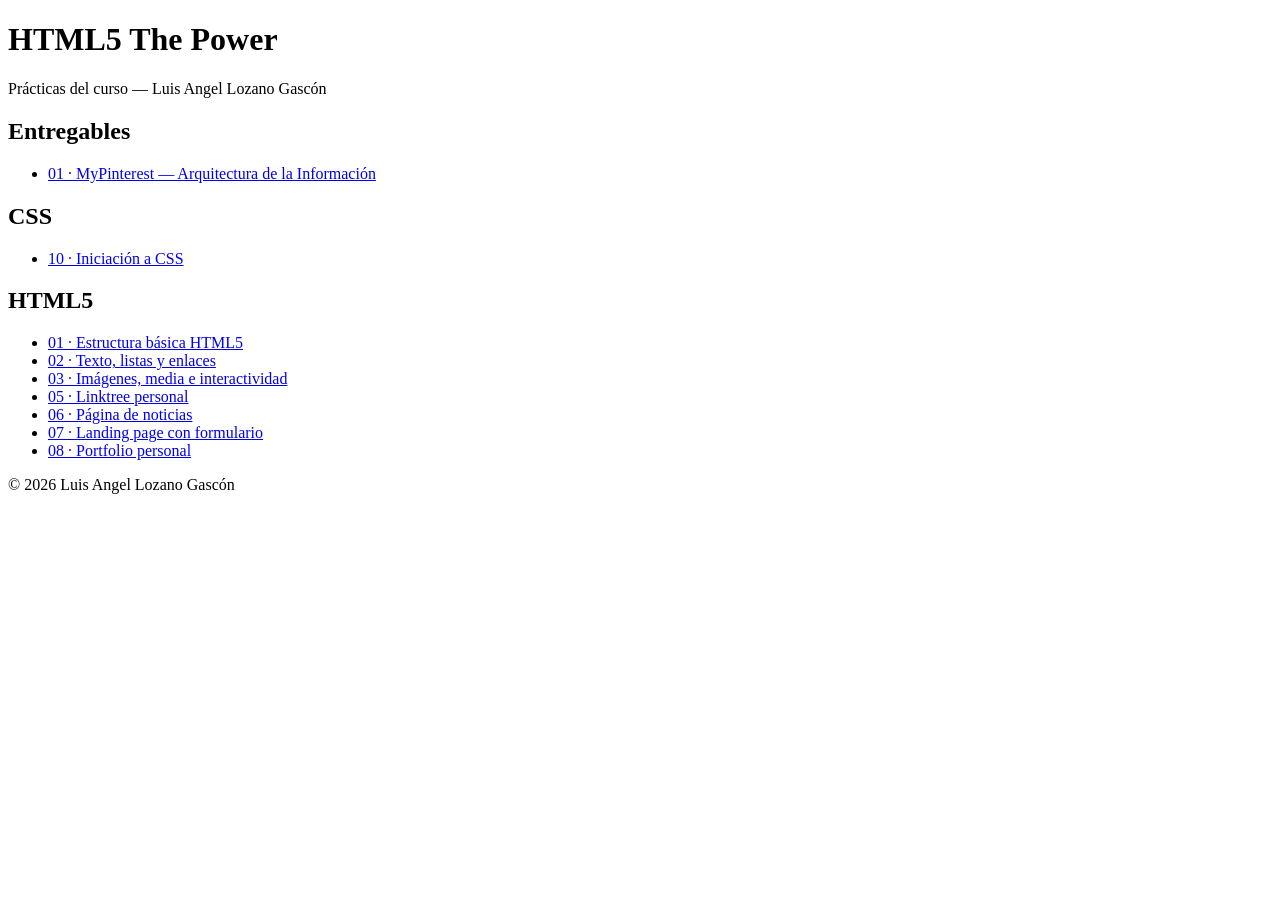
<file: index.html>
<!DOCTYPE html>
<html lang="es">
<head>
  <meta charset="UTF-8">
  <meta name="viewport" content="width=device-width, initial-scale=1.0">
  <title>HTML5 The Power - Luis Angel Lozano</title>
</head>
<body>

  <header>
    <h1>HTML5 The Power</h1>
    <p>Prácticas del curso — Luis Angel Lozano Gascón</p>
  </header>

  <main>

    <section>
      <h2>Entregables</h2>
      <ul>
        <li>
          <a href="./09-ENTREGABLES/01-EJERCICIO_HTML_ARQUITECTURA_INFO/index.html">
            01 · MyPinterest — Arquitectura de la Información
          </a>
        </li>
      </ul>
    </section>

    <section>
      <h2>CSS</h2>
      <ul>
        <li><a href="./10 - css/01-iniciacion/index.html">10 · Iniciación a CSS</a></li>
      </ul>
    </section>

    <section>
      <h2>HTML5</h2>
      <ul>
        <li><a href="./01-estructura/index.html">01 · Estructura básica HTML5</a></li>
        <li><a href="./02-texto-listas-enlaces/index.html">02 · Texto, listas y enlaces</a></li>
        <li><a href="./03-imagenes-media/index.html">03 · Imágenes, media e interactividad</a></li>
        <li><a href="./05-linktree/index.html">05 · Linktree personal</a></li>
        <li><a href="./06-news/index.html">06 · Página de noticias</a></li>
        <li><a href="./07-landing_form/index.html">07 · Landing page con formulario</a></li>
        <li><a href="./08-portfolio/index.html">08 · Portfolio personal</a></li>
      </ul>
    </section>

  </main>

  <footer>
    <p>&copy; 2026 Luis Angel Lozano Gascón</p>
  </footer>

</body>
</html>
</file>
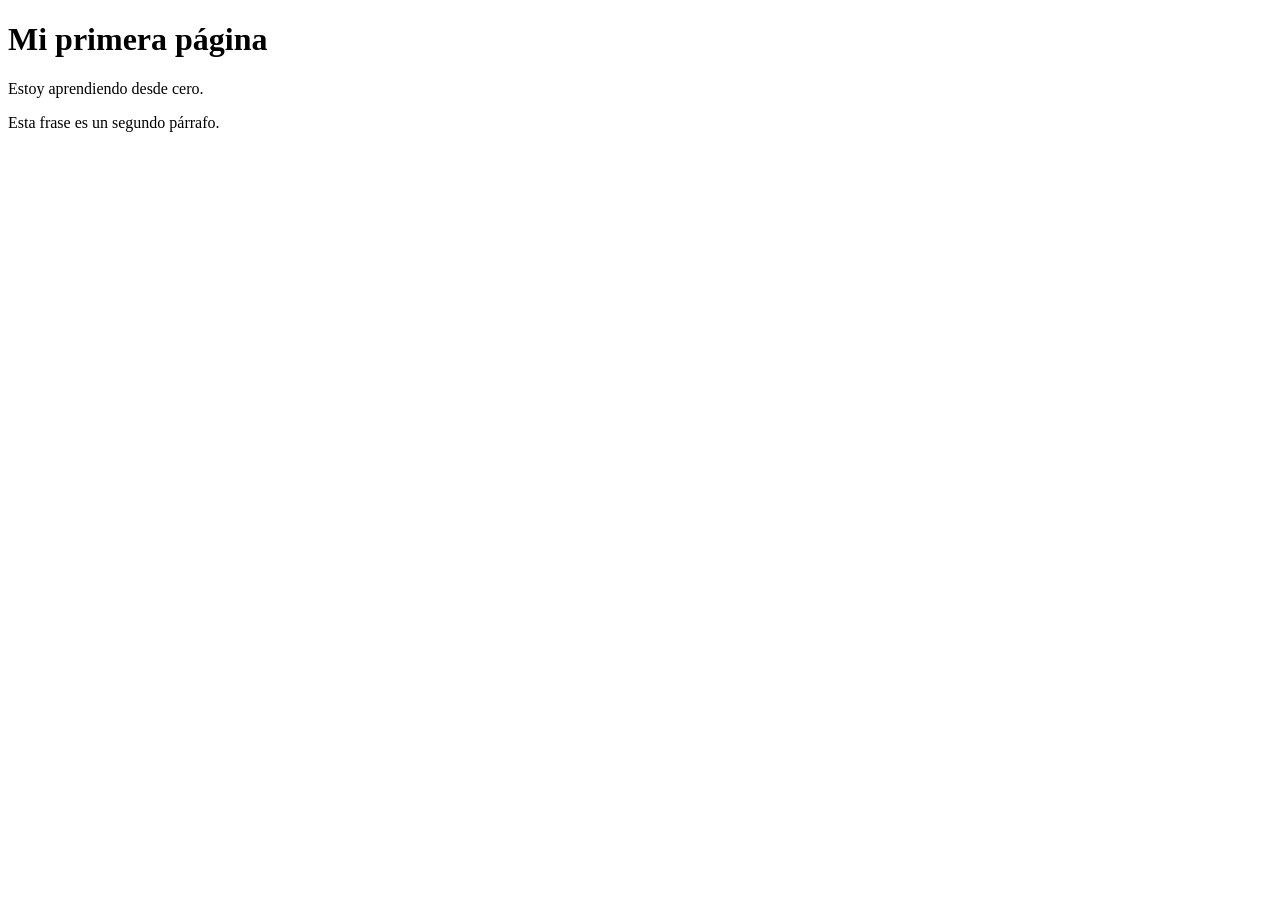
<file: 01-estructura/index.html>
<!doctype html>
<html lang="es">
  <head>
    <meta charset="UTF-8" />
    <meta name="viewport" content="width=device-width, initial-scale=1.0" />
    <title>Apuntes HTML con Notion- Día 1</title>
  </head>

  <body>
    <h1>Mi primera página</h1>
    <p>Estoy aprendiendo desde cero.</p>
    <p>Esta frase es un segundo párrafo.</p>

  </body>
</html>
</file>
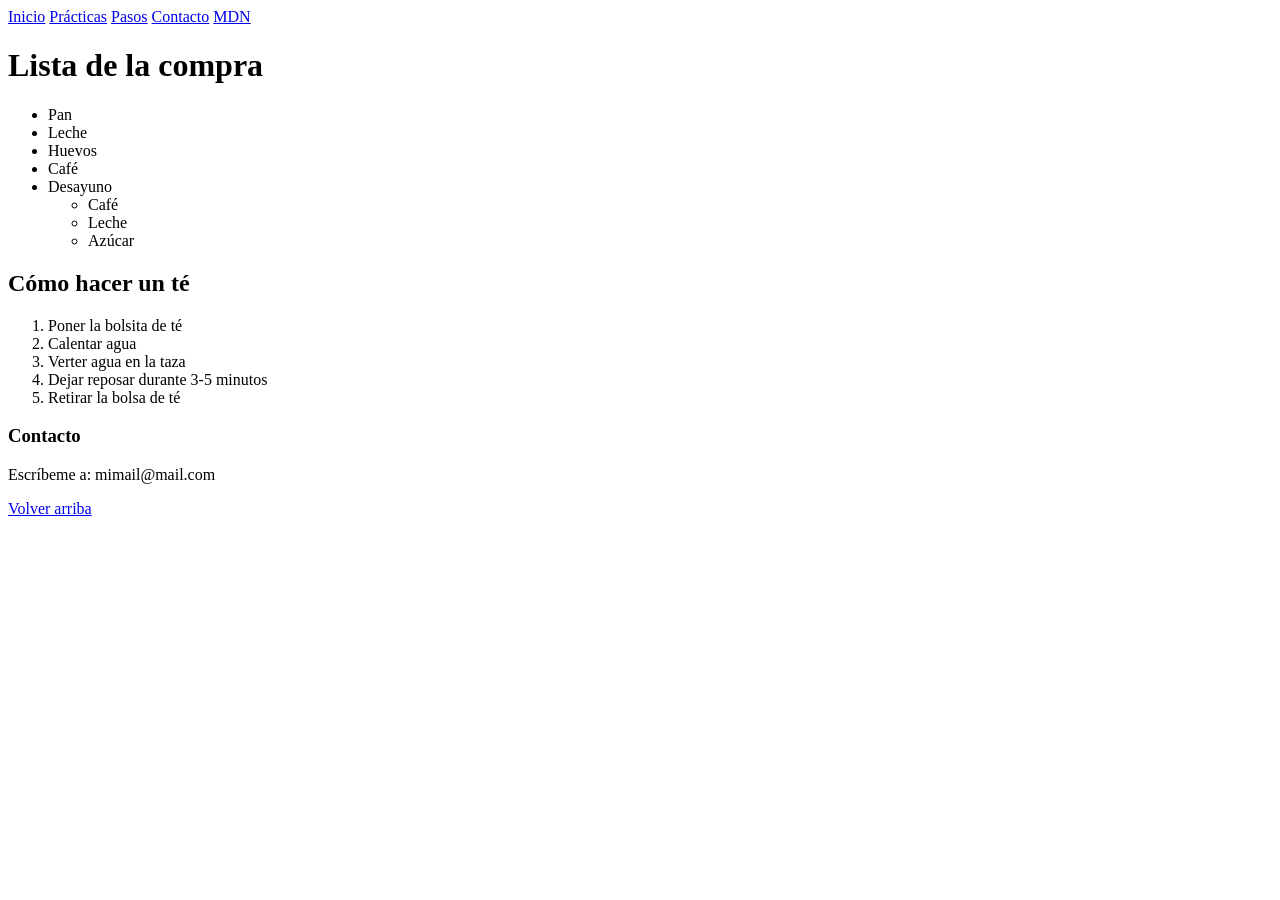
<file: 02-texto-listas-enlaces/index.html>
<!doctype html>
<html lang="es">
  <head>
    <meta charset="UTF-8" />
    <meta name="viewport" content="width=device-width, initial-scale=1.0" />
    <title>Apuntes HTML con Notion- Día 1</title>
  </head>
<body>
  <div id="top"></div>

  <nav>
    <a href="./index.html">Inicio</a>
    <a href="./practicas.html">Prácticas</a>
    <a href="#pasos">Pasos</a>
    <a href="#contacto">Contacto</a>
    <a href="https://developer.mozilla.org/es/" target="_blank">MDN</a>
  </nav>

  <h1>Lista de la compra</h1>
  <ul>
    <li>Pan</li>
    <li>Leche</li>
    <li>Huevos</li>
    <li>Café</li>
    <li>Desayuno
      <ul>
        <li>Café</li>
        <li>Leche</li>
        <li>Azúcar</li>
      </ul>
    </li>
  </ul>

  <h2 id="pasos">Cómo hacer un té</h2>
  <ol>
    <li>Poner la bolsita de té</li>
    <li>Calentar agua</li>
    <li>Verter agua en la taza</li>
    <li>Dejar reposar durante 3-5 minutos</li>
    <li>Retirar la bolsa de té</li>
  </ol>

  <h3 id="contacto">Contacto</h3>
  <p>Escríbeme a: mimail@mail.com</p>
  <a href="#top">Volver arriba</a>
</body>

</html>
</file>
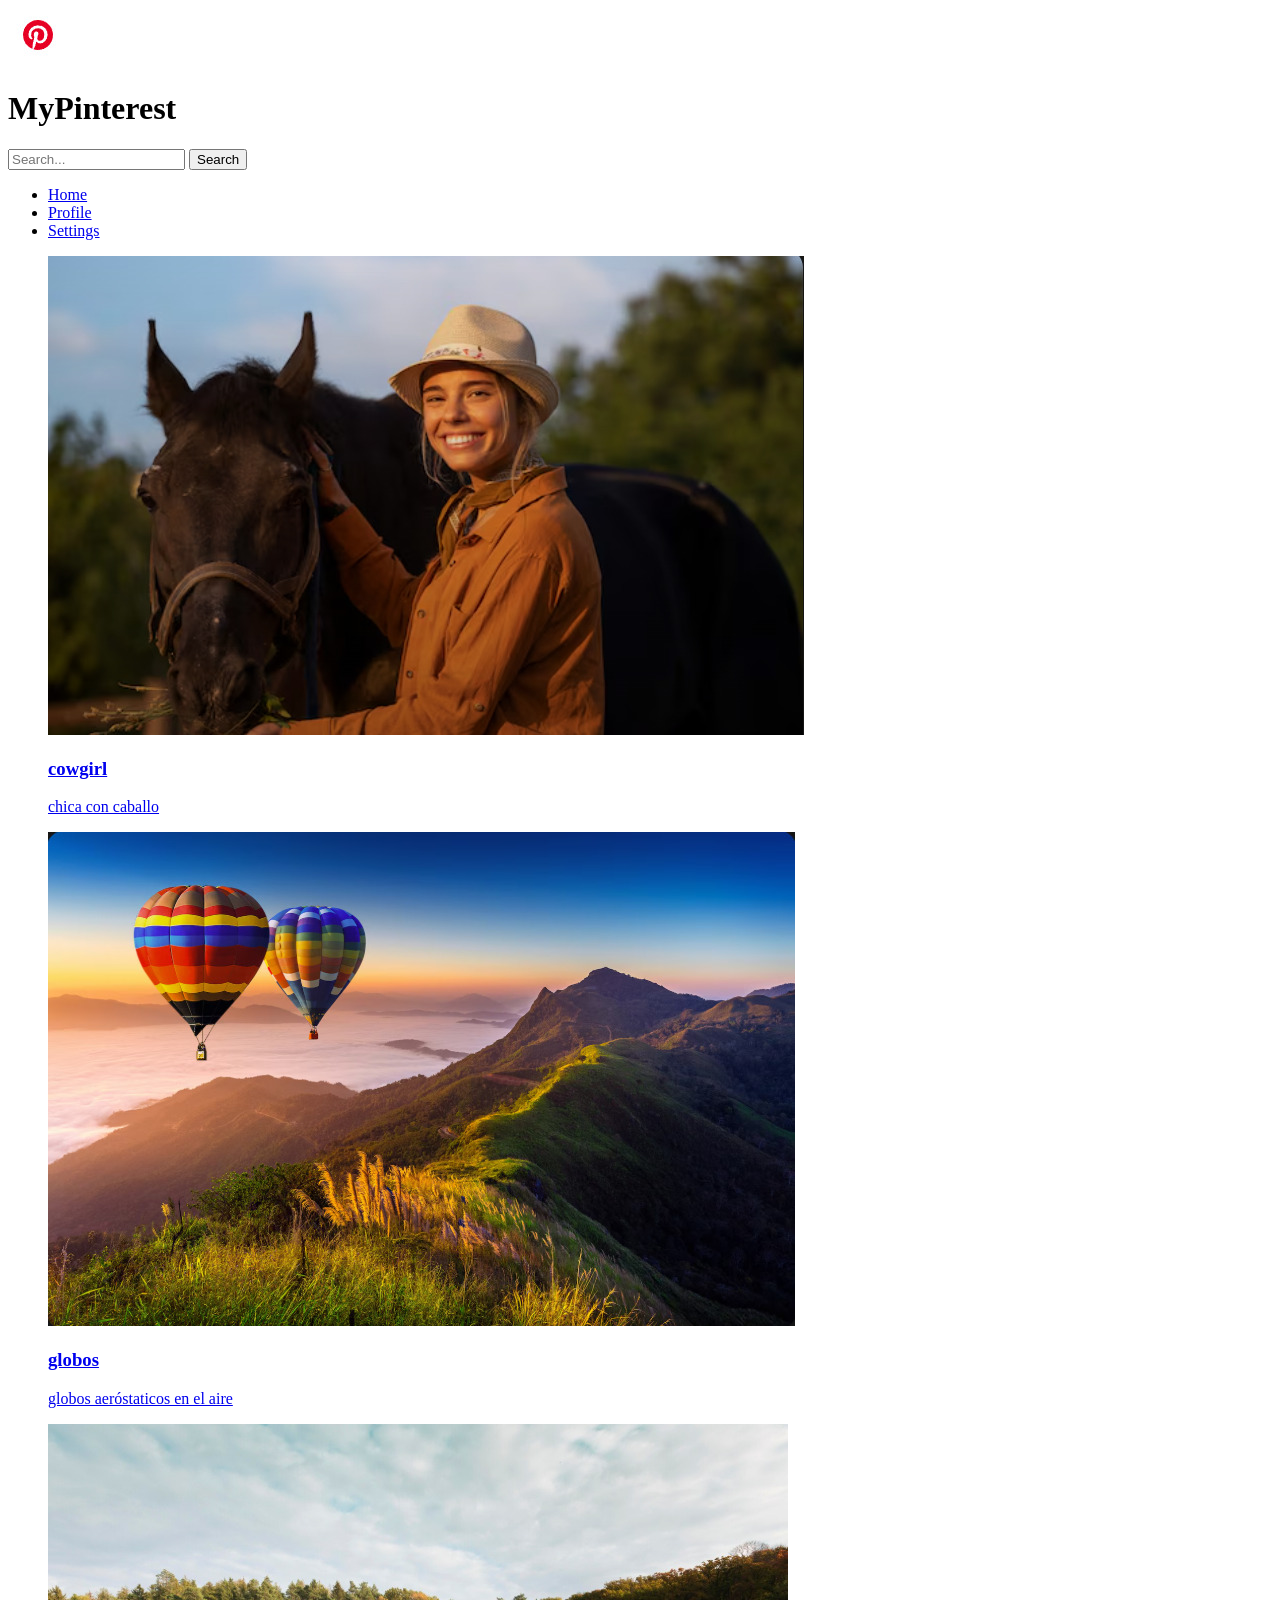
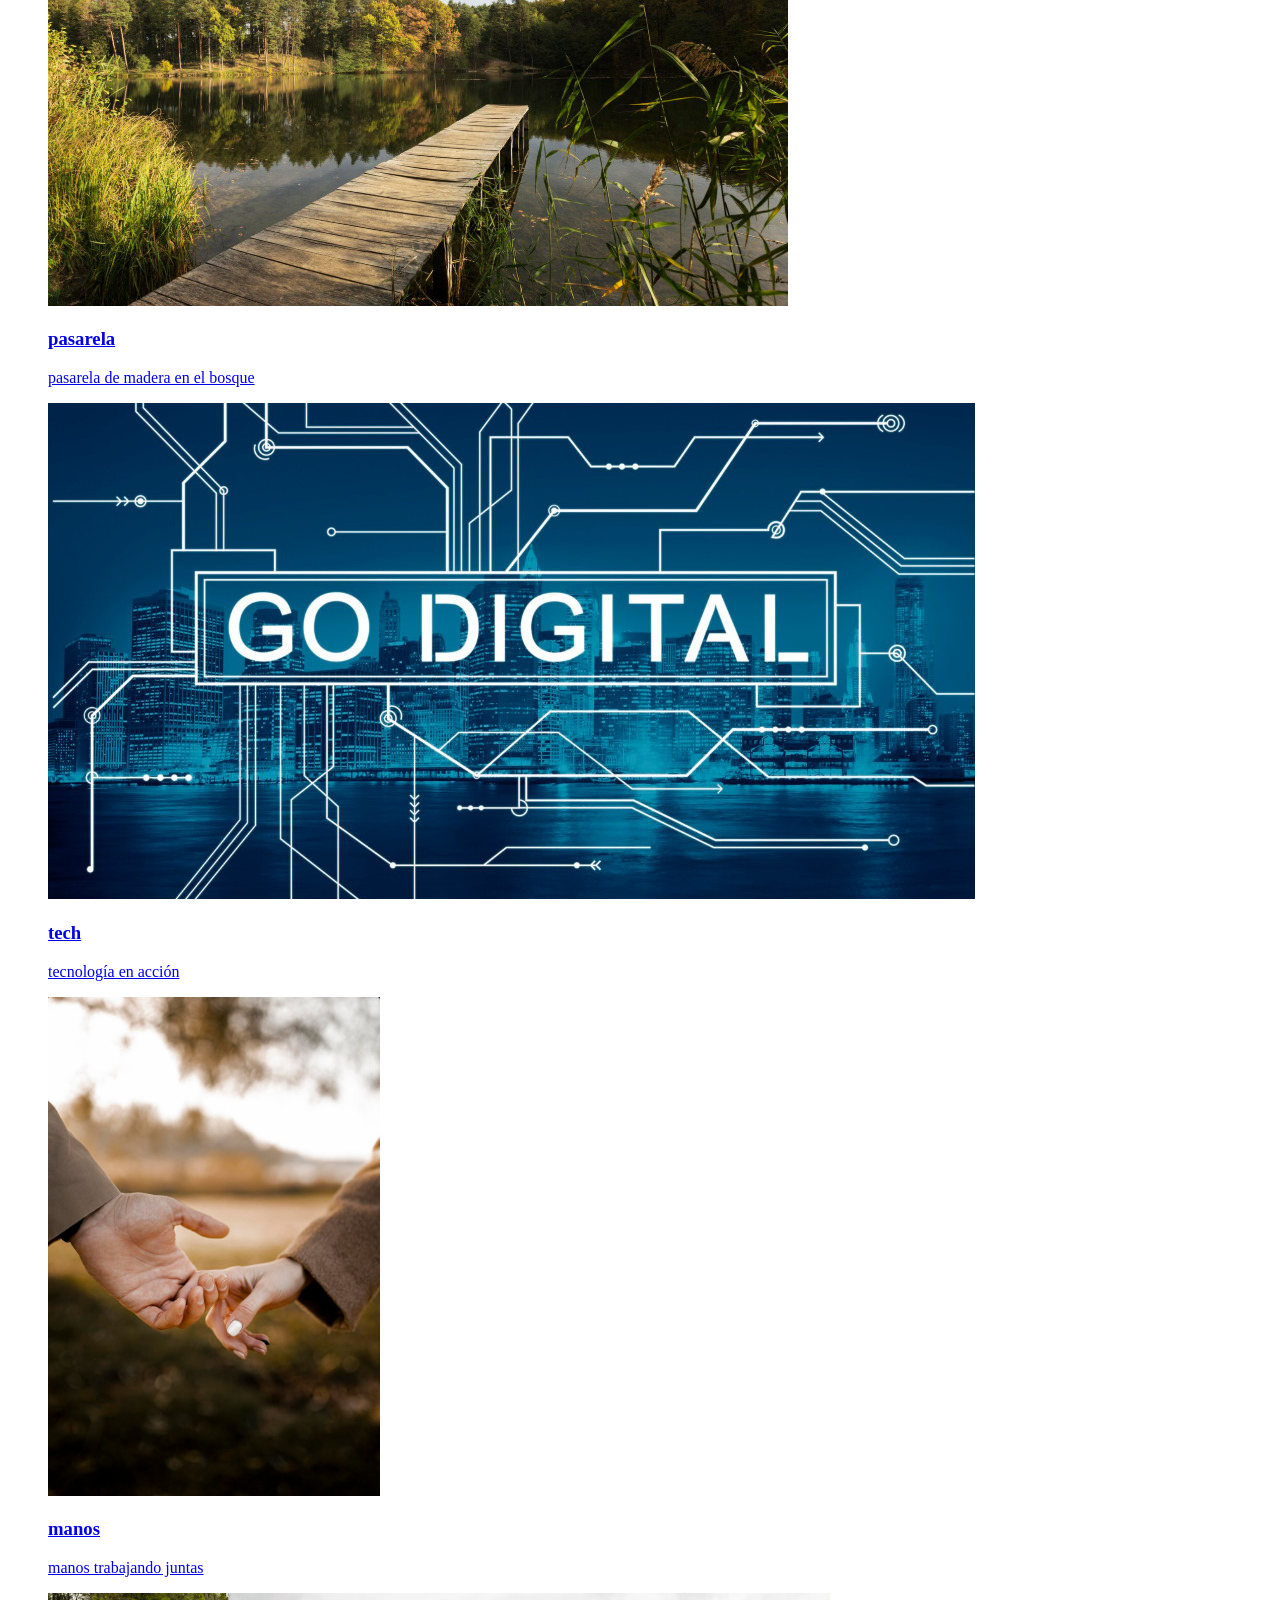
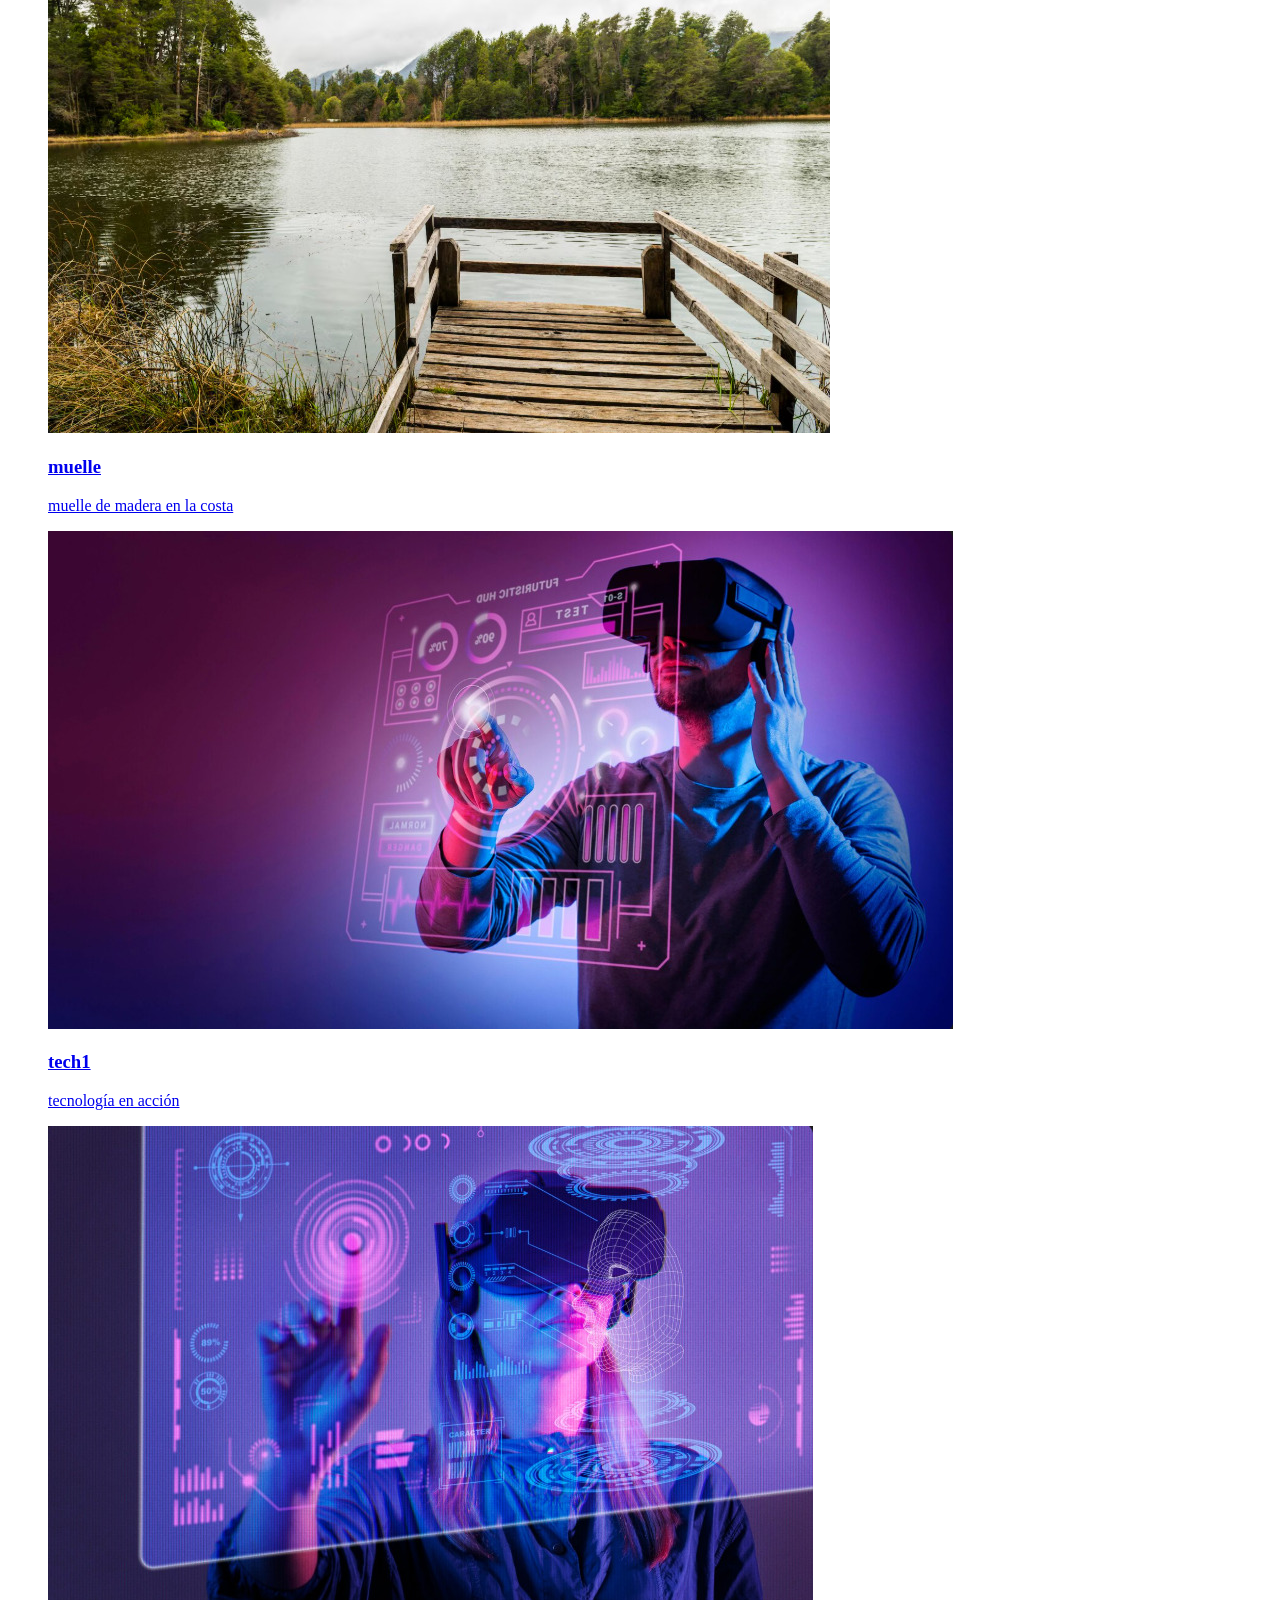
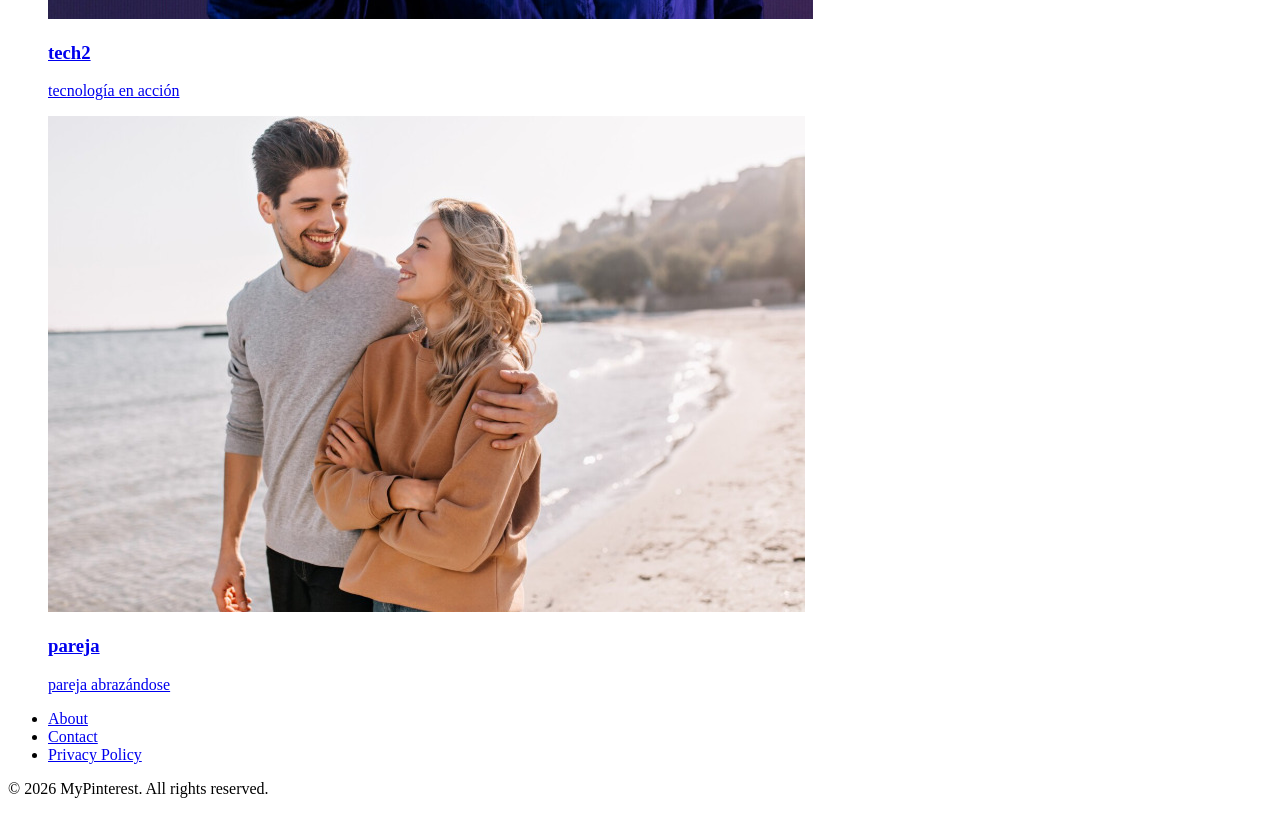
<file: 09-ENTREGABLES/01-EJERCICIO_HTML_ARQUITECTURA_INFO/index.html>
<!DOCTYPE html>
<html lang="en">
<head>
  <meta charset="UTF-8">
  <meta name="viewport" content="width=device-width, initial-scale=1.0">
  <title>MyPinterest</title>
  <link rel="canonical" href="https://www.mypinterest.com/">

</head>
<body>
  <header>
    <a href="mypinterest.html">
      <img src="./images/pinterest_logo.jpg" alt="MyPinterest Logo">
    </a>
    <h1>MyPinterest</h1>
    <form action="search.html" method="get" aria-label="Search form">
      <input type="search" name="query" placeholder="Search...">
      <button type="submit">Search</button>
    </form>

    <nav aria-label="Main navigation">
      <ul>
        <li><a href="home.html">Home</a></li>
        <li><a href="profile.html">Profile</a></li>
        <li><a href="settings.html">Settings</a></li>
      </ul>
    </nav>

  </header>

  <main>
    <section id="feed">
      <article>
        <a href="article1.html">
        <figure>
          <img src="./images/cowgirl.jpg" alt="cowgirl" loading="lazy">
            <figcaption>
              <h3>cowgirl</h3>
              <p>chica con caballo</p>
          </figcaption>
        </figure>
      </a>
      </article>
      <article>
        <a href="article2.html">
          <figure>
            <img src="./images/globos.jpg" alt="globos" loading="lazy">
            <figcaption>
              <h3>globos</h3>
              <p>globos aeróstaticos en el aire</p>
            </figcaption>
          </figure>
        </a>
      </article>
      <article>
        <a href="article3.html">
          <figure>
            <img src="./images/pasarela.jpg" alt="pasarela" loading="lazy">
            <figcaption>
              <h3>pasarela</h3>
              <p>pasarela de madera en el bosque</p>
            </figcaption>
          </figure>
        </a>
      </article>
      <article>
        <a href="article4.html">
          <figure>
            <img src="./images/tech.jpg" alt="tech" loading="lazy">
            <figcaption>
              <h3>tech</h3>
              <p>tecnología en acción</p>
            </figcaption>
          </figure>
        </a>
      </article>
      <article>
        <a href="article5.html">
          <figure>
            <img src="./images/manos.jpg" alt="manos" loading="lazy">
            <figcaption>
              <h3>manos</h3>
              <p>manos trabajando juntas</p>
            </figcaption>
          </figure>
        </a>
      </article>
      <article>
        <a href="article6.html">
          <figure>
            <img src="./images/muelle.jpg" alt="muelle" loading="lazy">
            <figcaption>
              <h3>muelle</h3>
              <p>muelle de madera en la costa</p>
            </figcaption>
          </figure>
        </a>
      </article>
      <article>
        <a href="article7.html">
          <figure>
            <img src="./images/tech1.jpg" alt="tech1" loading="lazy">
            <figcaption>
              <h3>tech1</h3>
              <p>tecnología en acción</p>
            </figcaption>
          </figure>
        </a>
      </article>
      <article>
        <a href="article8.html">
          <figure>
            <img src="./images/tech2.jpg" alt="tech2" loading="lazy">
            <figcaption>
              <h3>tech2</h3>
              <p>tecnología en acción</p>
            </figcaption>
          </figure>
        </a>
      </article>
      <article>
        <a href="article9.html">
          <figure>
            <img src="./images/pareja.jpg" alt="pareja" loading="lazy">
            <figcaption>
              <h3>pareja</h3>
              <p>pareja abrazándose</p>
          </figcaption>
          </figure>
        </a>
      </article>

    </section>
  </main>
  <footer>
    <ul>
      <li><a href="about.html">About</a></li>
      <li><a href="contact.html">Contact</a></li>
      <li><a href="privacy.html">Privacy Policy</a></li>
    </ul>
    <p>&copy; 2026 MyPinterest. All rights reserved.</p>
  </footer>
</body>
</html>
</file>
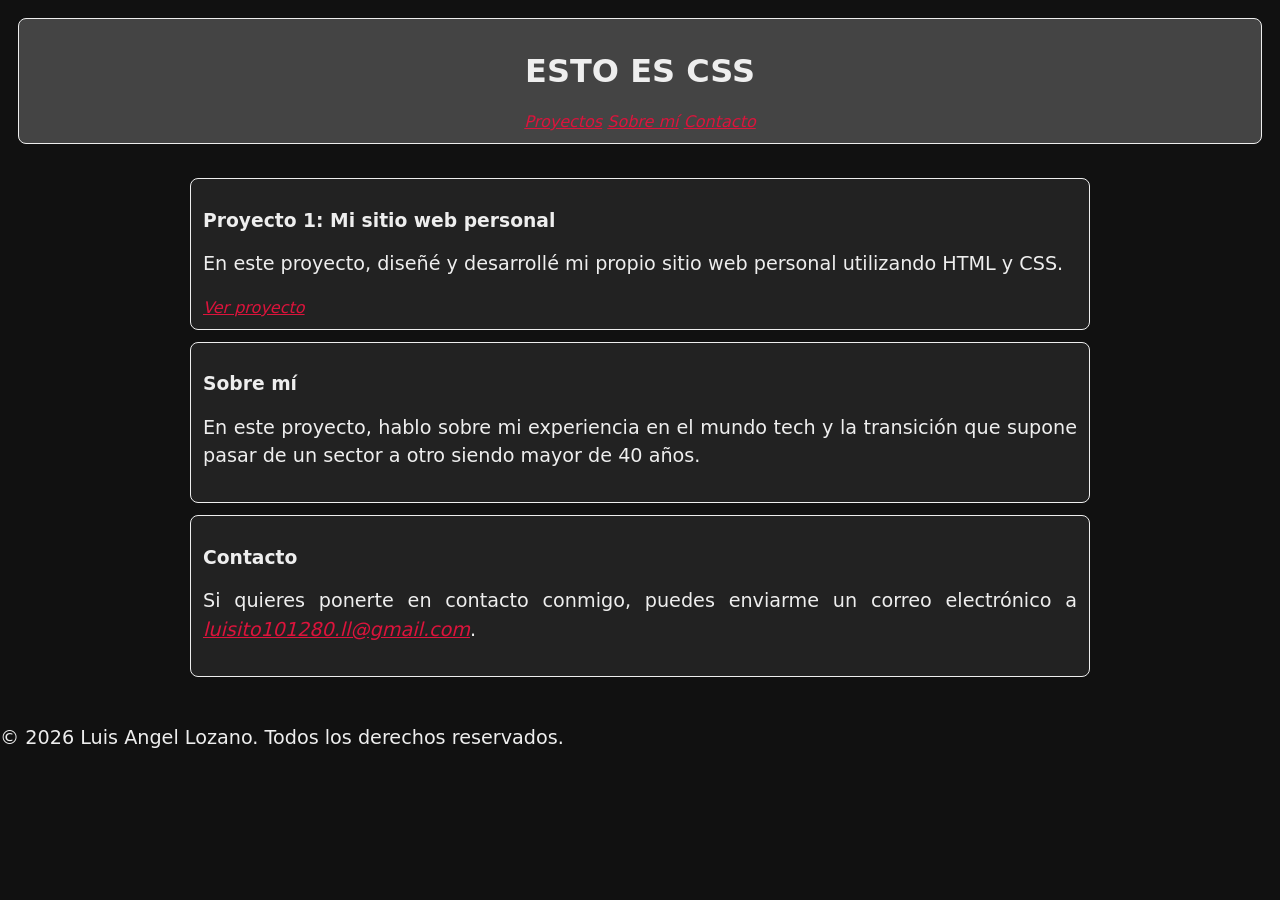
<file: 10 - css/01-iniciacion/index.html>
<!DOCTYPE html>
<html lang="es">
  <head>
    <meta charset="UTF-8">
    <meta http-equiv="X-UA-Compatible" content="IE=edge">
    <meta name="viewport" content="width=device-width, initial-scale=1.0">
    <link rel="stylesheet" href="style.css" />
    <title>Esto es css</title>
  </head>
  <body>
    <header id="top">
      <h1>Esto es CSS</h1>
      <nav>
        <a href="#proyectos">Proyectos</a>
        <a href="#sobre-mi">Sobre mí</a>
        <a href="#contacto">Contacto</a>
      </nav>
    </header>

    <main>
      <section id="proyectos">
        <article>
          <h3>Proyecto 1: Mi sitio web personal</h3>
          <p>En este proyecto, diseñé y desarrollé mi propio sitio web personal utilizando HTML y CSS.</p>
          <a href="#">Ver proyecto</a>
        </article>
      </section>

      <section id="sobre-mi">
        <article>
          <h3>Sobre mí</h3>
          <p>En este proyecto, hablo sobre mi experiencia en el mundo tech y la transición que supone pasar de un sector a otro siendo mayor de 40 años.</p>
        </article>
      </section>

      <section id="contacto">
        <article>
          <h3>Contacto</h3>
          <p>Si quieres ponerte en contacto conmigo, puedes enviarme un correo electrónico a <a href="mailto:luisito101280.ll@gmail.com">luisito101280.ll@gmail.com</a>.</p>
        </article>
      </section>
    </main>

    <footer>
      <p>&copy; 2026 Luis Angel Lozano. Todos los derechos reservados.</p>
    </footer>
  </body>
</html>
</file>
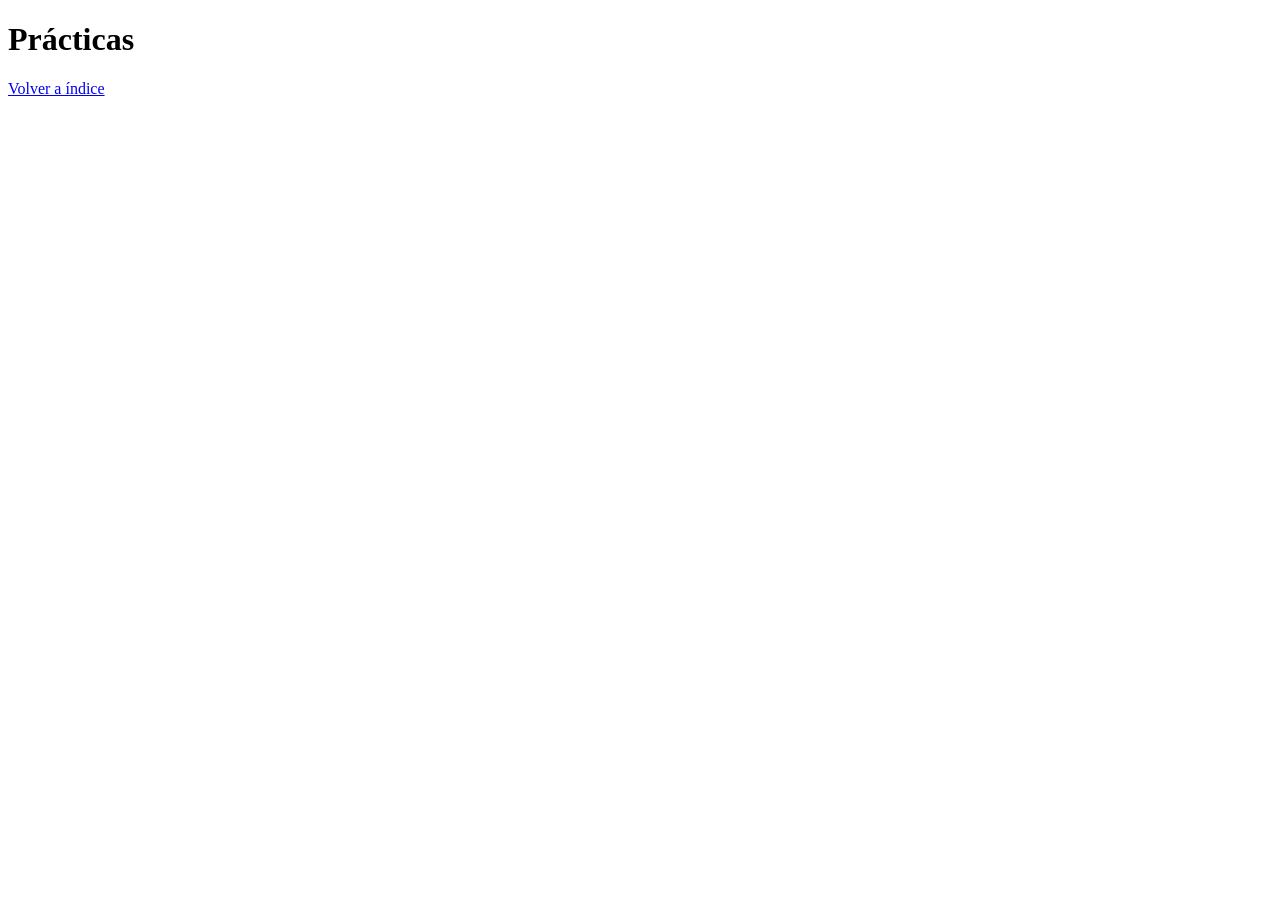
<file: 02-texto-listas-enlaces/practicas.html>
<!DOCTYPE html>
<html lang="es">
<head>
    <meta charset="UTF-8">
    <meta name="viewport" content="width=device-width, initial-scale=1.0">
    <title>Prácticas HTML</title>
</head>
<body>
  <h1>Prácticas</h1>
  <a href="./index.html">Volver a índice</a>

</body>
</html>
</file>
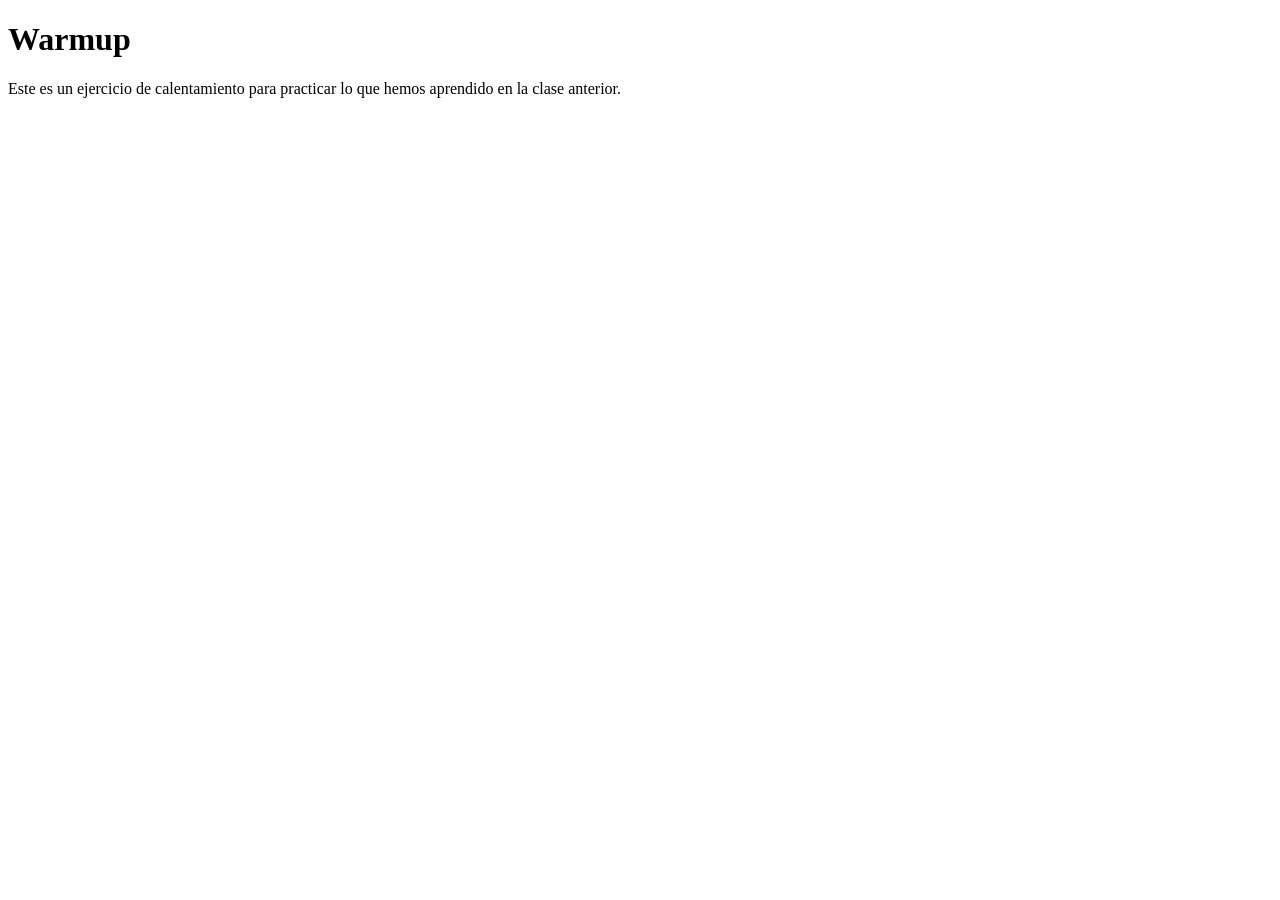
<file: 02-texto-listas-enlaces/warmup.html>
<!DOCTYPE html><html lang="en">
<head>
  <meta charset="UTF-8">
  <meta name="viewport" content="width=device-width, initial-scale=1.0">
  <title>Warmup</title>
</head>
<body>
  <h1>Warmup</h1>
<p>Este es un ejercicio de calentamiento para practicar lo que hemos aprendido en la clase anterior.</p>

</body>
</html>
</file>
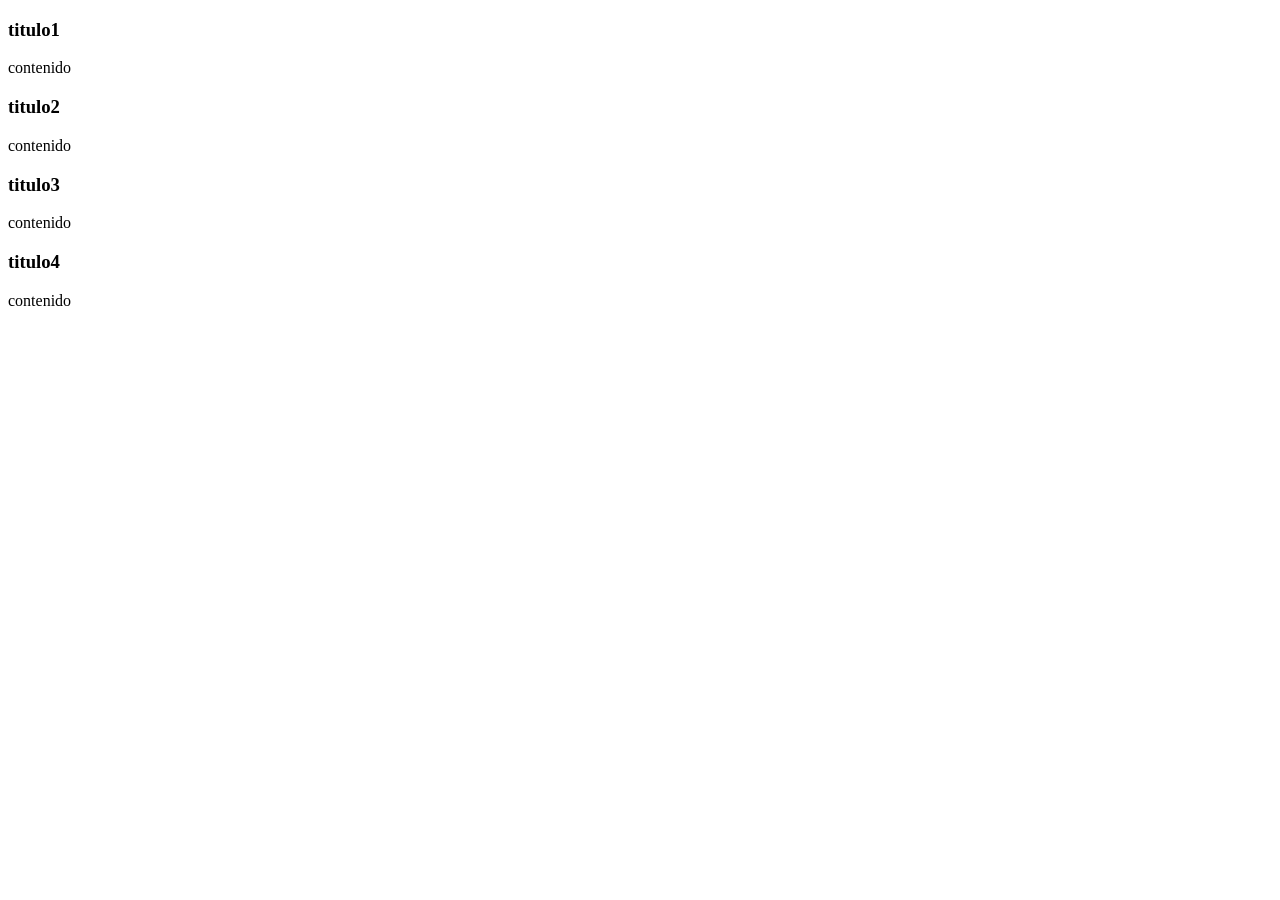
<file: 06-news/articles.html>
<!DOCTYPE html>
<html lang="en">
<head>
  <meta charset="UTF-8">
  <meta name="viewport" content="width=device-width, initial-scale=1.0">
  <title>Articulos</title>
</head>
<body>
  <article>
    <header>
            <section>
        <h3>titulo1</h3>
        <p>contenido</p>
            </section>
            <section>
        <h3>titulo2</h3>
        <p>contenido</p>
            </section>
            <section>
        <h3>titulo3</h3>
        <p>contenido</p>
            </section>
            <section>
        <h3>titulo4</h3>
        <p>contenido</p>
            </section>
    </header>
  </article>

</body>
</html>
</file>
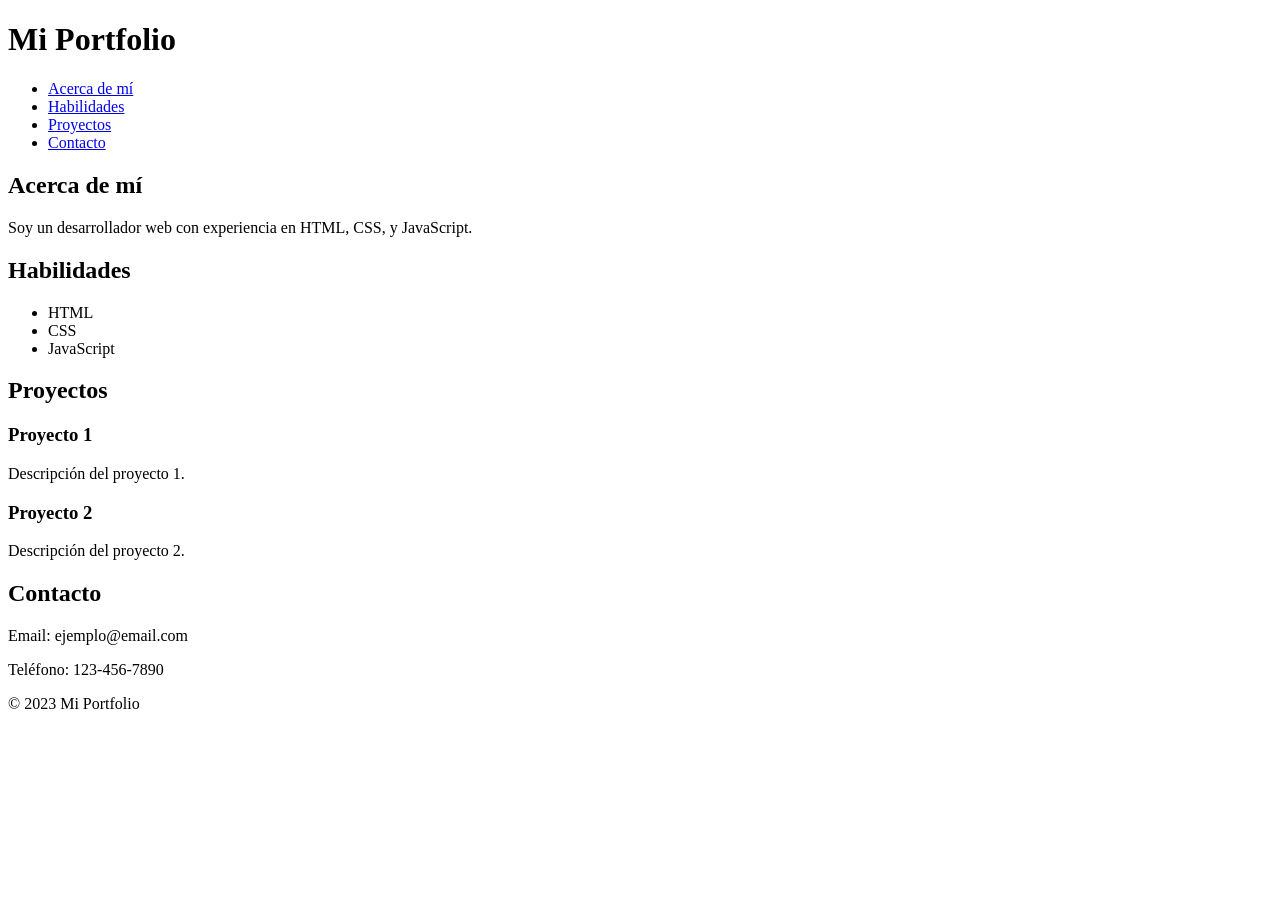
<file: 08-portfolio/index_alternativo.html>
<!DOCTYPE html>
<html lang="en">
  <head>
    <meta charset="UTF-8" />
    <title>Mi Portfolio</title>
  </head>
  <body>
    <!-- Cabecera -->
    <header>
      <h1>Mi Portfolio</h1>
      <nav>
        <ul>
          <li><a href="#about">Acerca de mí</a></li>
          <li><a href="#skills">Habilidades</a></li>
          <li><a href="#projects">Proyectos</a></li>
          <li><a href="#contact">Contacto</a></li>
        </ul>
      </nav>
    </header>

    <!-- Acerca de mí -->
    <section id="about">
      <h2>Acerca de mí</h2>
      <p>
        Soy un desarrollador web con experiencia en HTML, CSS, y JavaScript.
      </p>
    </section>

    <!-- Habilidades -->
    <section id="skills">
      <h2>Habilidades</h2>
      <ul>
        <li>HTML</li>
        <li>CSS</li>
        <li>JavaScript</li>
      </ul>
    </section>

    <!-- Proyectos -->
    <section id="projects">
      <h2>Proyectos</h2>
      <article>
        <h3>Proyecto 1</h3>
        <p>Descripción del proyecto 1.</p>
      </article>
      <article>
        <h3>Proyecto 2</h3>
        <p>Descripción del proyecto 2.</p>
      </article>
    </section>

    <!-- Contacto -->
    <section id="contact">
      <h2>Contacto</h2>
      <p>Email: ejemplo@email.com</p>
      <p>Teléfono: 123-456-7890</p>
    </section>

    <!-- Pie de página -->
    <footer>
      <p>© 2023 Mi Portfolio</p>
    </footer>
  </body>
</html>
</file>
<file: 10 - css/01-iniciacion/style.css>
body {
  margin: 0;
  background-color: #111;
  color: #eee;
  font-family: system-ui, Arial, sans-serif;
}

a {
  color: crimson;
  font-style: italic;
}

header {
  margin: 18px;
  border: 1px solid #eee;
  background: #444;
  padding: 12px 16%;
  text-align: center;
  border-radius: 8px;
}

article {
  background: #222;
  border: 1px solid #eee;
  margin-bottom: 12px;
  padding: 12px;
  border-radius: 8px;
}

main {
  max-width: 900px;
  padding: 16px;
  margin: 0 auto;
}

h1 {
  text-transform: uppercase;
}

li {
  color: grey;
  font-style: italic;
}

p {
  font-size: 1.2rem;
  font-weight: 500;
  text-align: justify;
  line-height: 1.5;
}
</file>
